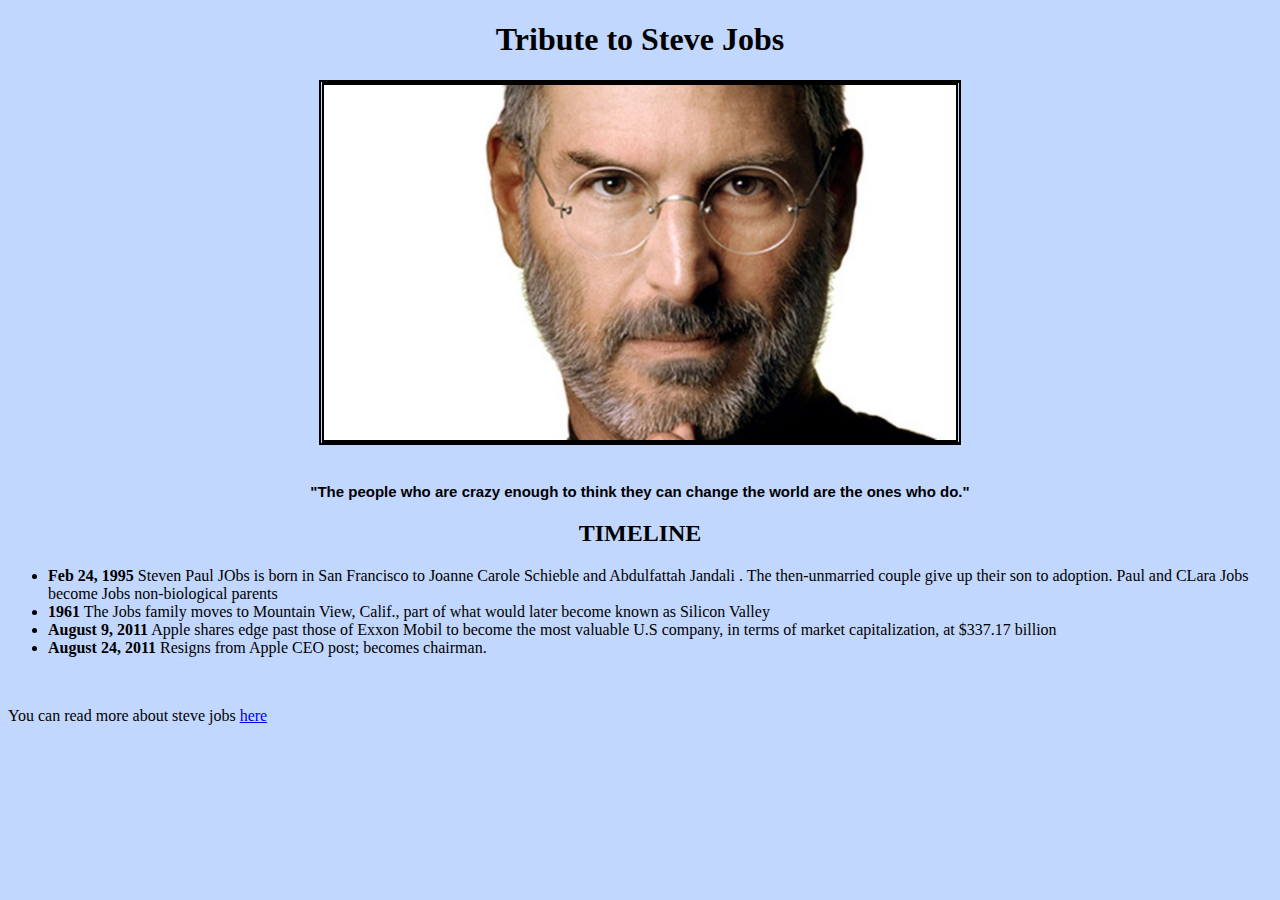
<file: Parte1/index.html>
<!DOCTYPE html>
<html lang="en">
<head>
    <link rel="stylesheet" href="css/style.css">
    <meta charset="UTF-8">
    <meta http-equiv="X-UA-Compatible" content="IE=edge">
    <meta name="viewport" content="width=device-width, initial-scale=1.0">
    <title>Tribute to : Steve Jobs</title>
</head>
<body>
    <header><h1>Tribute to Steve Jobs</h1>
        <img id="Foto Steve jobs" src="img/steve.jpg"/>
        <br>
        <h4>"The people who are crazy enough to think they can change the world are the ones who do."</h4>
        <h2>TIMELINE</h2>
    </header>
    <main>
        <section id="datos">
            <ul>
                <li><span>Feb 24, 1995</span> Steven Paul JObs is born in San Francisco to Joanne Carole Schieble and Abdulfattah Jandali
                . The then-unmarried couple give up their son to adoption. Paul and CLara Jobs become Jobs non-biological parents</li>
                <li><span>1961</span> The Jobs family moves to Mountain View, Calif., part of what would later become known as Silicon Valley</li>
                <li><span>August 9, 2011</span> Apple shares edge past those of Exxon Mobil to become the most valuable U.S company, in terms of market capitalization,
                at $337.17 billion</li>
                <li><span>August 24, 2011</span> Resigns from Apple CEO post; becomes chairman.</li>
            </ul>
        </section>
    </main>
    <footer>
       You can read more about steve jobs <a href="https://es.wikipedia.org/wiki/Steve_Jobs">here</a>
    </footer>
</body>
</html>
</file>
<file: Parte1/css/style.css>
body{
    background-color: rgb(194, 215, 253);
}
img {
    width: 50%;
    border-style: solid double;
    border-width: 5px;
    display:block;
    margin:auto;
}
h1 {
    text-align: center;
}
h2 {
    text-align: center;
}
h3 {
    text-align: center;
}
h4 {
    text-align: center;
    font-size: 15px;
    font-family: Verdana, Geneva, Tahoma, sans-serif;
}
footer {
    margin-top: 50px;
}
span {
    font-weight: bold;
}
</file>
